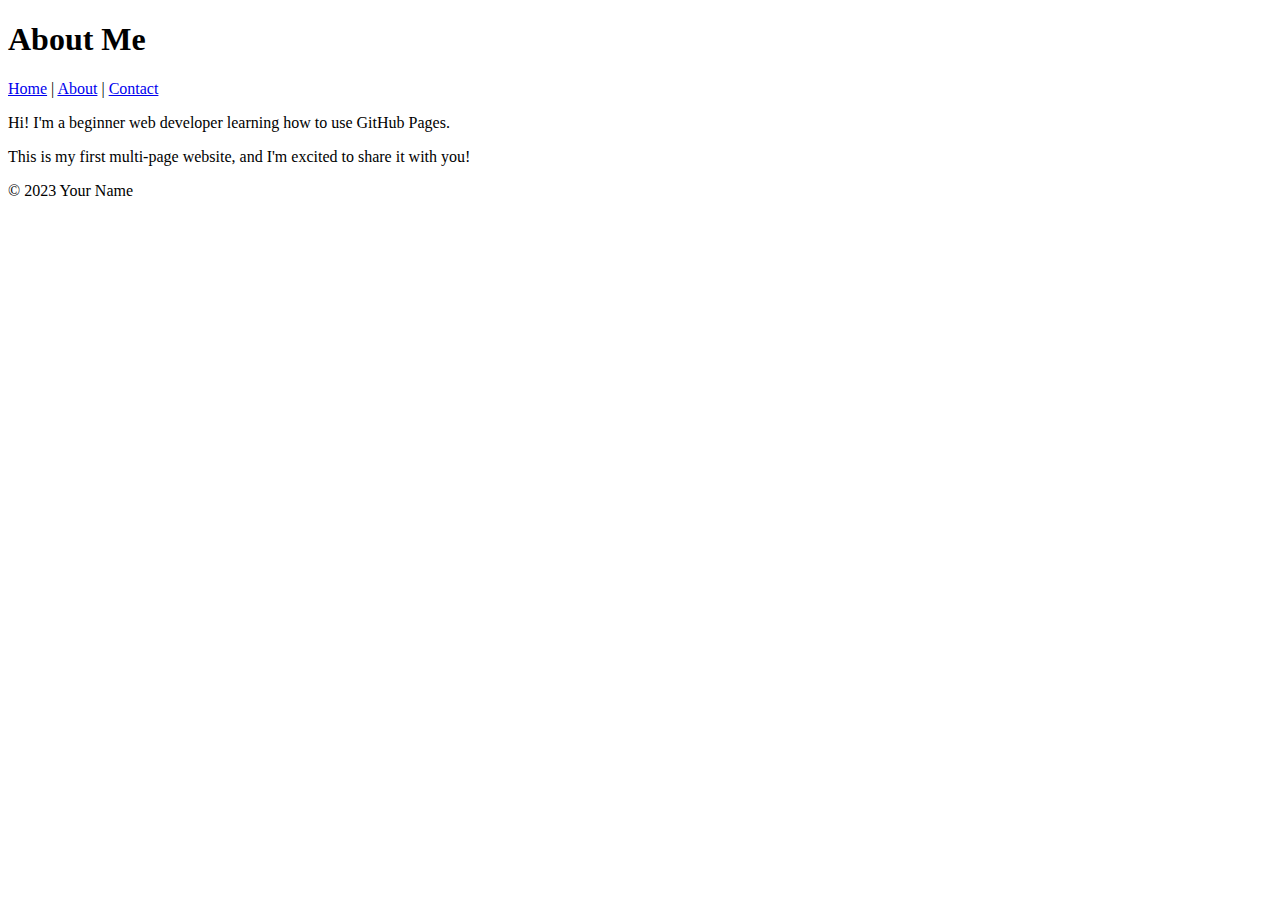
<file: about.html>
<!DOCTYPE html>

<html lang="en">

<head>

<meta charset="UTF-8">

<meta name="viewport" content="width=device-width, initial-scale=1.0">

<title>About Me</title>

</head>

<body>

<header>

<h1>About Me</h1>

<nav>

<a href="index.html">Home</a> |

<a href="about.html">About</a> |

<a href="contact.html">Contact</a>

</nav>

</header>


<main>

<p>Hi! I'm a beginner web developer learning how to use GitHub Pages.</p>

<p>This is my first multi-page website, and I'm excited to share it with you!</p>

</main>


<footer>

<p>&copy; 2023 Your Name</p>

</footer>

</body>

</html>
</file>
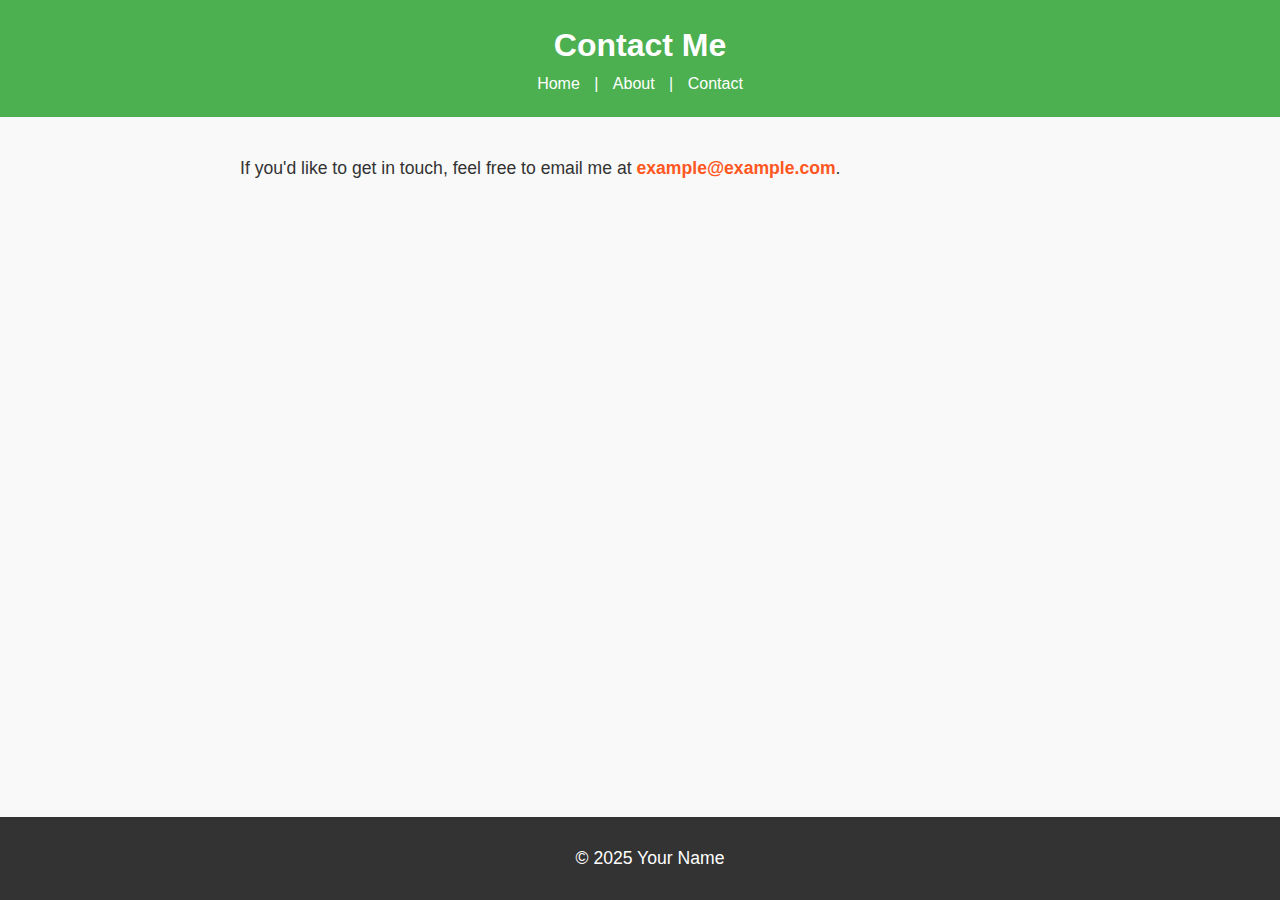
<file: contact.html>
<!DOCTYPE html>

<html lang="en">

<head>

<meta charset="UTF-8">

<meta name="viewport" content="width=device-width, initial-scale=1.0">

<title>Contact Me</title>
<link rel="stylesheet" href="styles.css">
</head>

<body bgcolor="blue">

<header>

<h1>Contact Me</h1>

<nav>

<a href="index.html">Home</a> |

<a href="about.html">About</a> |

<a href="contact.html">Contact</a>

</nav>

</header>


<main>

<p>If you'd like to get in touch, feel free to email me at <a href="mailto:example@example.com">example@example.com</a>.</p>

</main>


<footer>

<p>&copy; 2025 Your Name</p>

</footer>

</body>
</file>
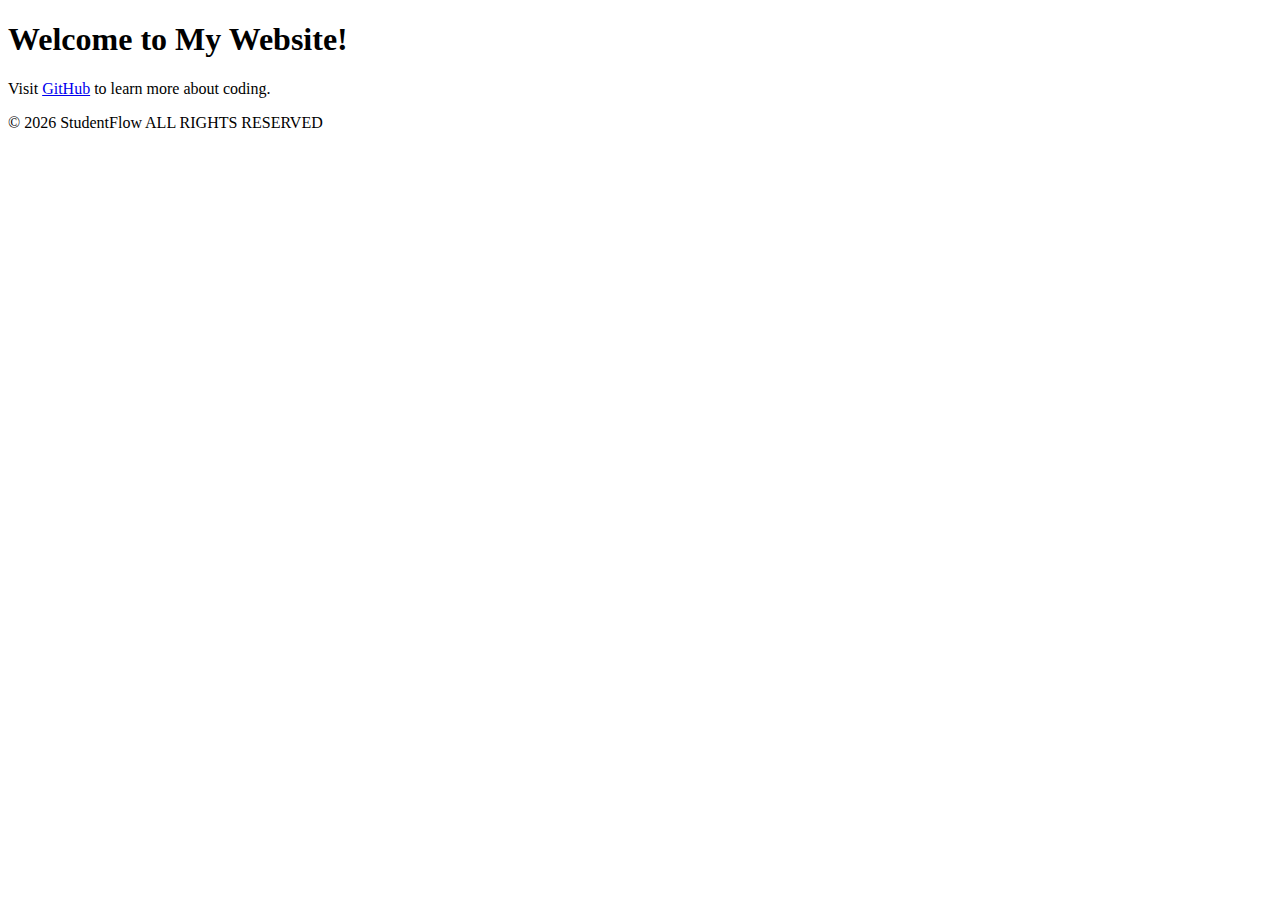
<file: homepage.html>
<!DOCTYPE html>
<html lang="en">
<head>
    <meta charset="UTF-8">
    <meta name="viewport" content="width=device-width, initial-scale=1.0">
    <title>STUDENTFLOW
    </title>
</head>
<body>
    <header>
        <h1>Welcome to My Website!</h1>
    </header>

    <main>
      <p>Visit <a href="https://github.com">GitHub</a> to learn more about coding.</p>
    </main>

    <footer>
        <p>&copy; 2026 StudentFlow ALL RIGHTS RESERVED </p>
    </footer>

</body>
</html>
</file>
<file: styles.css>
body {

font-family: Arial, sans-serif;

color: #333;

background-color: #f9f9f9;

margin: 0;

padding: 0;

line-height: 1.6;

}
header {

background-color: #4CAF50;

color: white;

padding: 20px;

text-align: center;

}


header h1 {

margin: 0;

}


nav a {

color: white;

text-decoration: none;

margin: 0 10px;

}


nav a:hover {

text-decoration: underline;

}
main {

padding: 20px;

max-width: 800px;

margin: 0 auto;

}


main img {

max-width: 100%;

height: auto;

display: block;

margin: 20px 0;

}
footer {

background-color: #333;

color: white;

text-align: center;

padding: 10px;

position: fixed;

bottom: 0;

width: 100%;

}
p {

font-size: 1.1em;

}


a {

color: #4CAF50;

text-decoration: none;

}


a:hover {

text-decoration: underline;

}
img {

border: 5px solid #4CAF50;

border-radius: 10px;

}
main a[href^="mailto:"] {

color: #ff5722;

font-weight: bold;

}
</file>
